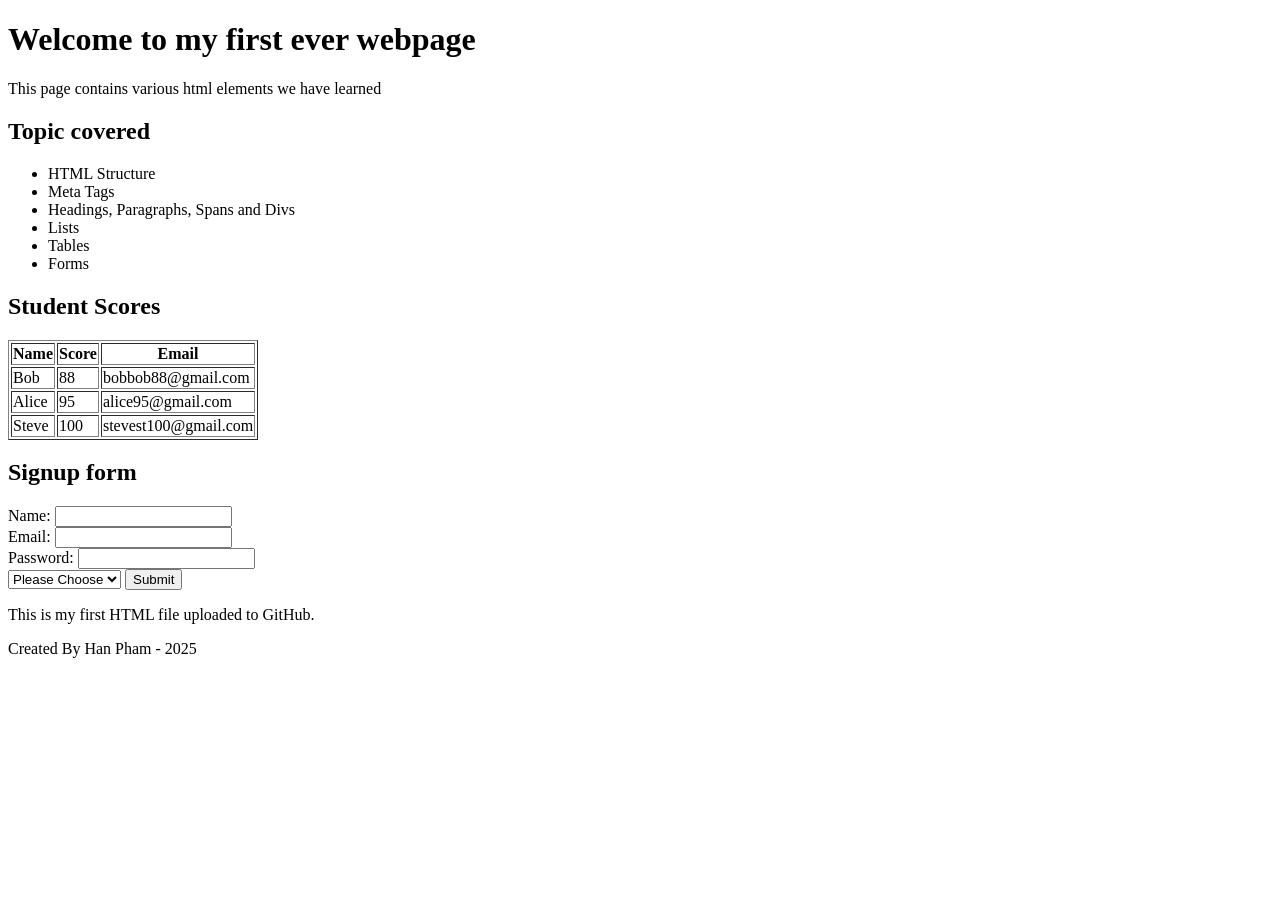
<file: homework_coding/complete.html>
<!Doctype html>
<html>
    <head>
        <meta charset="UTF-8">
        <meta name="description" content="A fully structured HTML page" />
        <title> My First Ever Webpage - Han Pham </title>
    </head>
    <body>
        <header> 
            <h1> Welcome to my first ever webpage</h1>
            <p> This page contains various html elements we have learned </p>
        </header>
    <section>
        <h2> Topic covered</h2>
        <ul>
            <li> HTML Structure </li>
            <li> Meta Tags </li>
            <li> Headings, Paragraphs, Spans and Divs </li>
            <li> Lists </li>
            <li> Tables </li>
            <li> Forms </li>
        </ul>
    </section>
    <section>
        <h2> Student Scores</h2>
        <table border ='1'>
        <tr>
           <th> Name</th>
           <th> Score</th>
           <th>Email</th>
        </tr>
        <tr>
            <td>Bob</td>
            <td> 88</td>
            <td>bobbob88@gmail.com</td>
        </tr>
         <tr>
            <td>Alice</td>
            <td> 95</td>
            <td>alice95@gmail.com</td>
        </tr> 
         <tr>
            <td>Steve</td>
            <td> 100</td>
            <td>stevest100@gmail.com</td>
        </tr>  
        </table>
    </section>
    <section>
        <h2> Signup form</h2>
        <form>
            <label for="name">Name:</label>
            <input type="text" id="name" name="name" required>
            <br />
            <label for="email">Email:</label>
            <input type="email" id="email" name="email" required>
            <br />
            <label for="password">Password:</label>
            <input type="password" id="password" name="password" required>
            <br >
            <select id="country">
                <option value ="">Please Choose</option>
                <option value ="USA">USA</option>
                <option value ="Korea">Korea</option>
                <option value ="Mexico">Mexico</option>
            </select>
            <input type="submit" value="Submit">
        </form>
    </section>
    <footer>
        <p>This is my first HTML file uploaded to GitHub.</p>
        <p> Created By Han Pham - 2025</p>
    </footer>
    </body>
</html>
</file>
